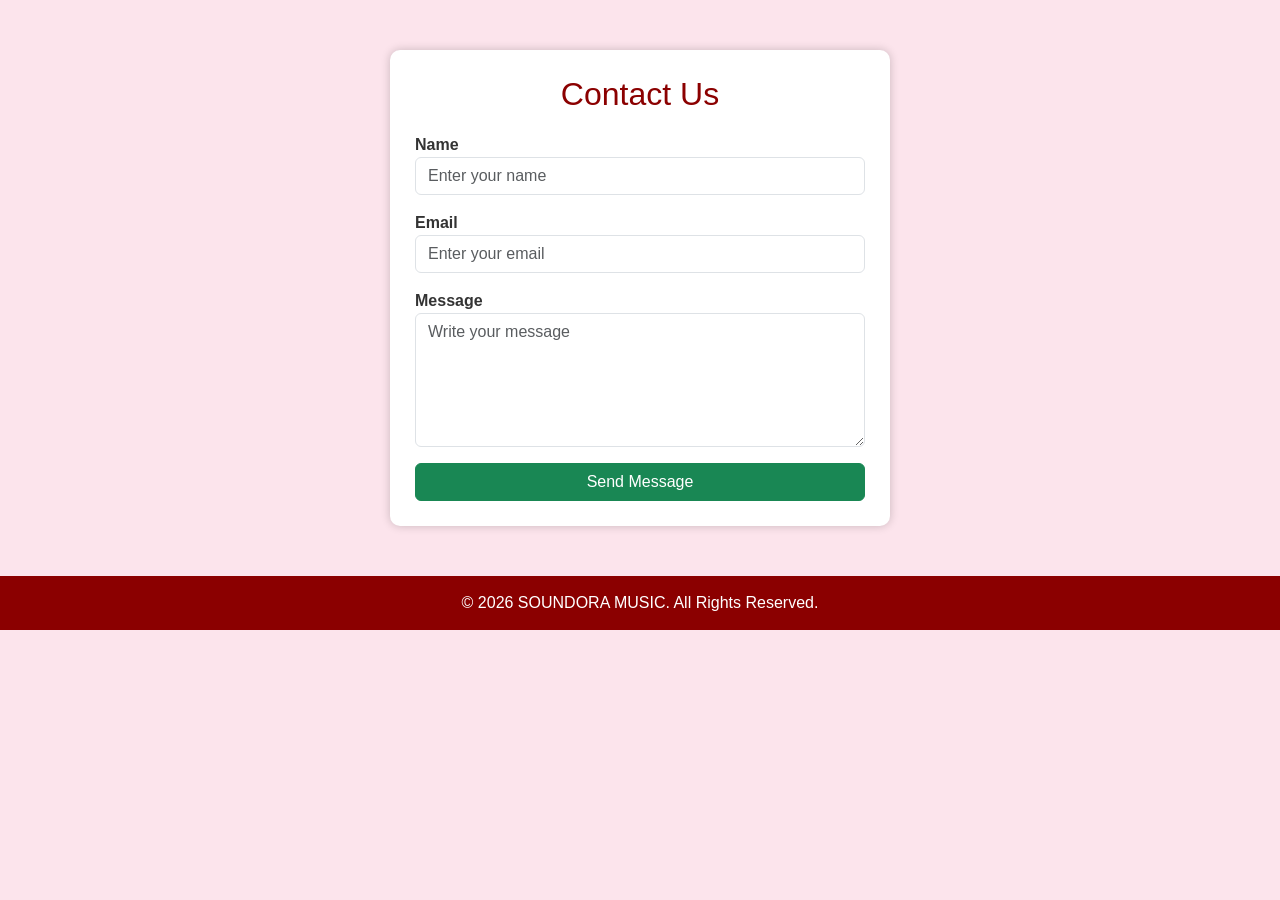
<file: contact.html>
<!DOCTYPE html>
<html lang="en">
<head>
    <meta charset="UTF-8">
    <meta name="viewport" content="width=device-width, initial-scale=1.0">
    <title>Contact Us - SOUNDORA MUSIC</title>

    <link href="https://cdn.jsdelivr.net/npm/bootstrap@5.3.8/dist/css/bootstrap.min.css" rel="stylesheet">

    <style>
        body{
            background:#fce4ec;
            font-family:Arial, sans-serif;
        }

        .contact-box{
            max-width:500px;
            margin:50px auto;
            background: white;
            padding:25px;
            border-radius:10px;
            box-shadow:0 0 10px rgba(0,0,0,0.2);
        }

        h2{
            text-align:center;
            color:#8b0000;
            margin-bottom:20px;
        }

        label{
            font-weight:bold;
            color:#333;
        }

        .btn-success{
            width:100%;
        }

        footer{
            text-align:center;
            background:#8b0000;
            color:white;
            padding:15px;
            margin-top:30px;
        }
    </style>
</head>
<body>

<div class="container">
    <div class="contact-box">

        <h2>Contact Us</h2>

        <form>

            <div class="mb-3">
                <label>Name</label>
                <input type="text" class="form-control" placeholder="Enter your name">
            </div>

            <div class="mb-3">
                <label>Email</label>
                <input type="email" class="form-control" placeholder="Enter your email">
            </div>

            <div class="mb-3">
                <label>Message</label>
                <textarea class="form-control" rows="5" placeholder="Write your message"></textarea>
            </div>

            <button type="submit" class="btn btn-success">
                Send Message
            </button>

        </form>

    </div>
</div>

<footer>
    &copy; 2026 SOUNDORA MUSIC. All Rights Reserved.
</footer>

</body>
</html>
</file>
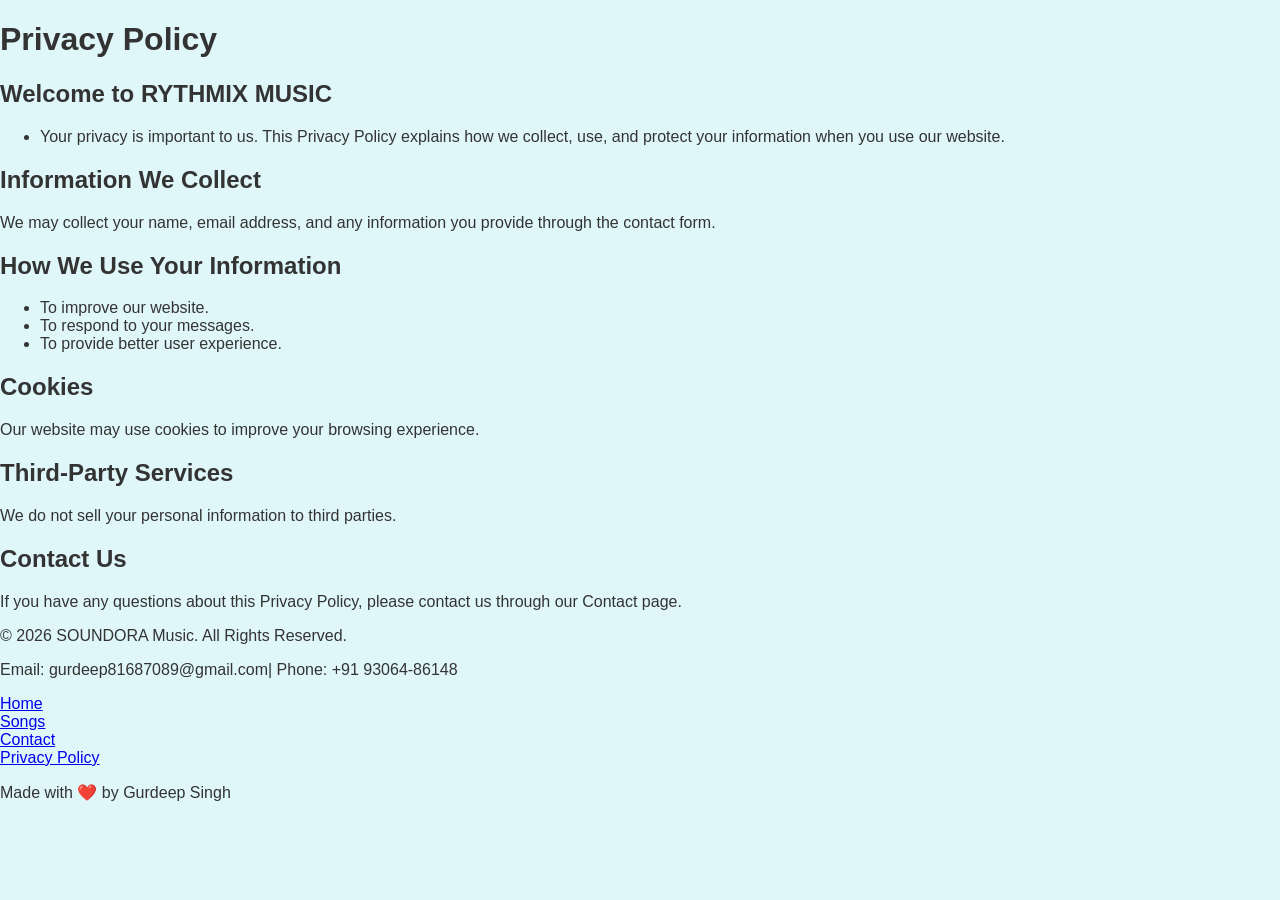
<file: Privacy_Policy.html>
<!DOCTYPE html>
<html lang="en">
<head>
    <meta charset="UTF-8">
    <meta name="viewport" content="width=device-width, initial-scale=1.0">
    <title>Privacy Policy - RYTHMIX MUSIC</title>
    <link rel="stylesheet" href="style.css">
</head>
<body>

    <header>
        <h1>Privacy Policy</h1>
    </header>

    <main class="container">

        <h2>Welcome to RYTHMIX MUSIC</h2>
        <p>
            <ul>
                <li>Your privacy is important to us. This Privacy Policy explains
            how we collect, use, and protect your information when you use
            our website.</li>
            </ul>
        </p>

        <h2>Information We Collect</h2>
        <p>
            We may collect your name, email address, and any information
            you provide through the contact form.
        </p>

        <h2>How We Use Your Information</h2>
        <ul>
            <li>To improve our website.</li>
            <li>To respond to your messages.</li>
            <li>To provide better user experience.</li>
        </ul>

        <h2>Cookies</h2>
        <p>
            Our website may use cookies to improve your browsing experience.
        </p>

        <h2>Third-Party Services</h2>
        <p>
            We do not sell your personal information to third parties.
        </p>

        <h2>Contact Us</h2>
        <p>
            If you have any questions about this Privacy Policy, please
            contact us through our Contact page.
        </p>

    </main>

   <footer>
    <p>&copy; 2026 SOUNDORA Music. All Rights Reserved.</p>

    <p>Email: gurdeep81687089@gmail.com| Phone: +91 93064-86148</p>

    <p>
        <a href="index.html">Home</a><br>
        <a href="index.html">Songs</a><br>
        <a href="contact.html">Contact</a><br>
        <a href="Privacy_policy.html">Privacy Policy</a>
    </p>

    <p>Made with ❤️ by Gurdeep Singh</p>
</footer>

</body>
</html>
</file>
<file: style.css>
body {
    background-color: #E0F7FA; 
    font-family: 'Segoe UI', Tahoma, Geneva, Verdana, sans-serif;
    color: #333;
    margin: 0;
    padding: 0;
    overflow-x: hidden;
}

.section-title {
    text-align: center;
    color: #3C5A80;
    font-weight: bold;
    margin: 30px 0 20px 0;
}

.header{
    height: 70px;
    width: 100vm;
    
}
.header-box {
    display: flex;
    align-items: center;
    background-color: #93B7D3;
    border-radius:15px;
    box-shadow: 0 4px 6px rgba(0, 0, 0, 0.1);
}

.logo {
    width: 50px;
    height: 50px;
    object-fit: cover;
    margin: 5px;
    box-shadow: 0 0 10px rgba(0, 0, 0, 0.1);
}

.header h1{
    font-size: 1.3rem;
    font-weight: bold;
    color: #8098ff;
    margin: 0;
    text-shadow: 1px 1px 2px rgba(255, 255, 255, 0.5);
}

.head-img{
    height: 170px;
    width: 100vw;
    margin-bottom: 20px;
}

.menu-container {
    position: absolute;
    top: 7px;
    right: 10px;
    z-index: 1000;
}

.dot-btn {
    background: transparent;
    border: none;
    font-size: 28px;
    color: #3C5A80;
    cursor: pointer;
    font-weight: bold;
    padding: 0 10px;
}

.menu {
    display: none;
    position: absolute;
    top: 40px;
    right: 0;
    background-color: #ffffff;
    box-shadow: 0 8px 16px rgba(0, 0, 0, 0.2);
    border-radius: 8px;
    flex-direction: column;
    min-width: 160px;
    overflow: hidden;
}

.menu.show {
    display: flex;
}

.menu a {
    padding: 12px 16px;
    text-decoration: none;
    color: #333;
    font-weight: 500;
    border-bottom: 1px solid #f1f1f1;
    transition: background-color 0.3s;
}

.menu a:hover {
    background-color: #ffe4e1;
    color: #3C5A80;
}

.hero{
    background-image: url("img1.jpg");
    background-size: cover;
}
.hero h2 {
    color: #3C5A80;
    font-weight: bold;
    text-shadow: 1px 1px 3px rgba(0,0,0,0.1);
    background-image: url("img1.jpg");
    background-size: cover;
}

.hero p {
    font-size: 1.1rem;
    color: #555;
    font-weight: 500;
}

#musicCarousel {
    max-width: 100vm;
    margin: 0 auto 30px auto;
    border-radius: 12px;
    overflow: hidden;
    box-shadow: 0 6px 12px rgba(0, 0, 0, 0.15);
   
}

#musicCarousel img {
    height: 250px;
    width: 100vm;
    object-fit: cover;
}

 
#songs {
    padding: 20px;
    background-color: #93B7D3 ;
    border-radius: 15px;
    margin: 10px 20px;  
}
.section-title{
    transform: translateY(-20px);
}


/* Hides scrollbar for horizontal carousel but keeps it functional */
.horizontal-carousel {
    scrollbar-width: none; /* Firefox */
    -ms-overflow-style: none; /* IE and Edge */
    -webkit-overflow-scrolling: touch; /* Smooth scrolling on iOS */
}

.horizontal-carousel::-webkit-scrollbar {
    display: none; /* Chrome, Safari, Opera */
}


#playlist {
    max-width: 500px;
    margin: 0 auto;
}

.music-item {
    background-color: #ffffff;
    border: 1px solid #fce4ec;
    border-radius: 10px !important;
    margin-bottom: 10px;
    transition: transform 0.2s ease, box-shadow 0.2s ease;
}

.music-item:hover {
    transform: scale(1.02);
    box-shadow: 0 4px 12px rgba(139, 0, 0, 0.15);
    background-color: #fff0f3;
}

.custom-audio {
    height: 35px;
    outline: none;
}

 
footer#contact {
    background-color: #333;
    color: #fff;
    padding: 30px 20px;
    margin-top: 40px;
}

.footer-title {
    text-align: center;
    color: white;
    margin-bottom: 25px;
}

.contact-info-box {
    background-color: #ffffff;
    color: #333;
    padding: 25px;
    border-radius: 15px;
    box-shadow: 0 6px 15px rgba(0, 0, 0, 0.2);
    max-width: 600px;
    margin: 0 auto;
    text-align: center;
    align-item: centre;
}

.contact-info-box p {
    margin-bottom: 10px;
    font-size: 1rem;
    line-height: 1.5;
}

.map-frame {
    width: 100%;
    height: 250px;
    border: 1px solid #3C5A80;
    border-radius: 10px;
    margin-top: 15px;
}

.copyright {
    text-align: center;
    margin-top: 25px;
    color: #ddd;
    line-height: 1.6;
}
.contact-box{
            max-width:500px;
            margin:50px auto;
            background: white;
            padding:25px;
            border-radius:10px;
            box-shadow:0 0 10px rgba(0,0,0,0.2);
        }
        
        #btn1{
            background: #3C5A80;
            margin-left: 33%;
        }
</file>
